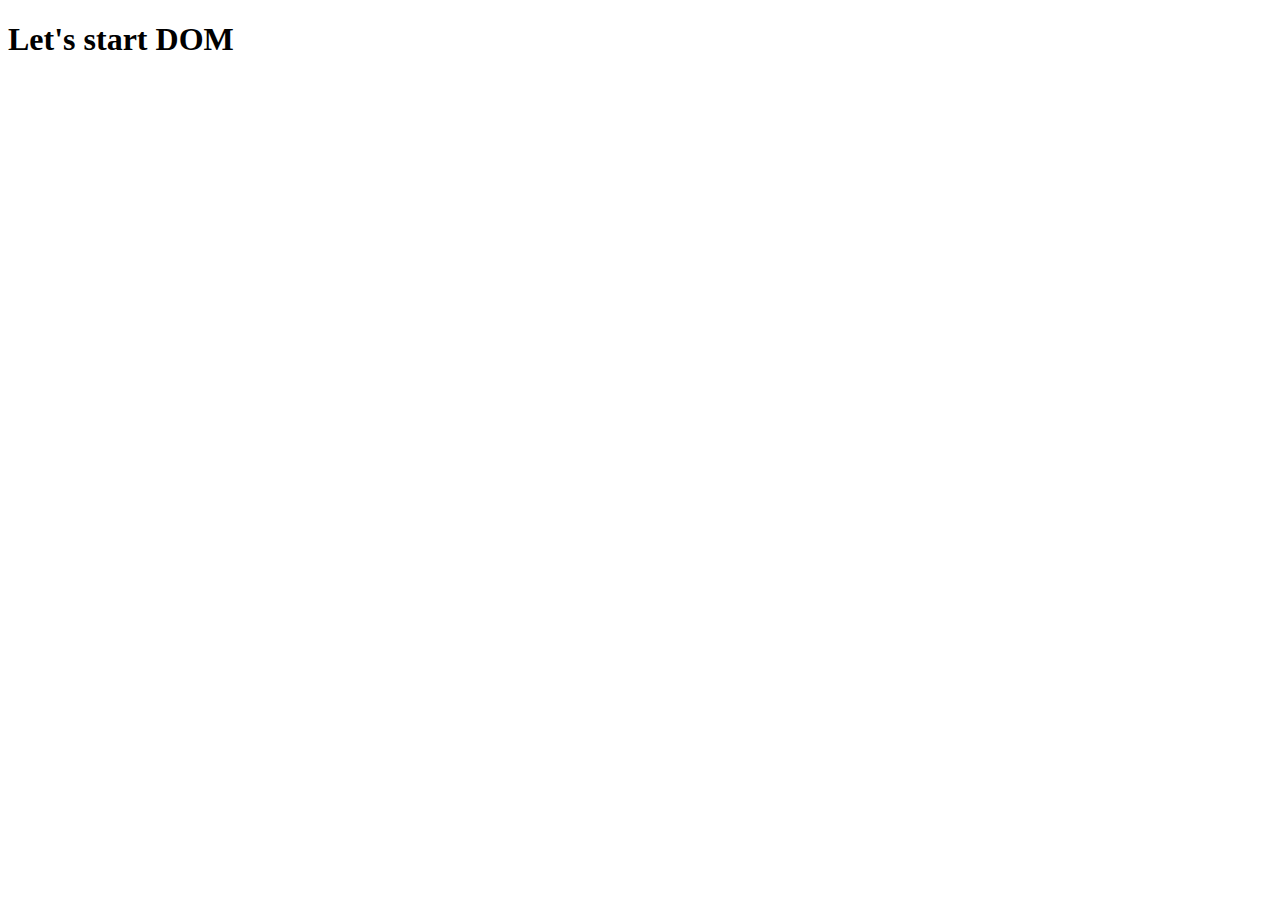
<file: module3/class_dom/index.html>
<!DOCTYPE html>
<html lang="en">
<head>
    <meta charset="UTF-8">
    <meta http-equiv="X-UA-Compatible" content="IE=edge">
    <meta name="viewport" content="width=device-width, initial-scale=1.0">
    <title>Document</title>
</head>
<body>
    <h1>Welcome to DOM</h1>
</body>
<script>
    let h1Tag = document.querySelector("h1");
    // console.log(h1Tag);
    h1Tag.innerText = "Let's start DOM";
</script>
</html>
</file>
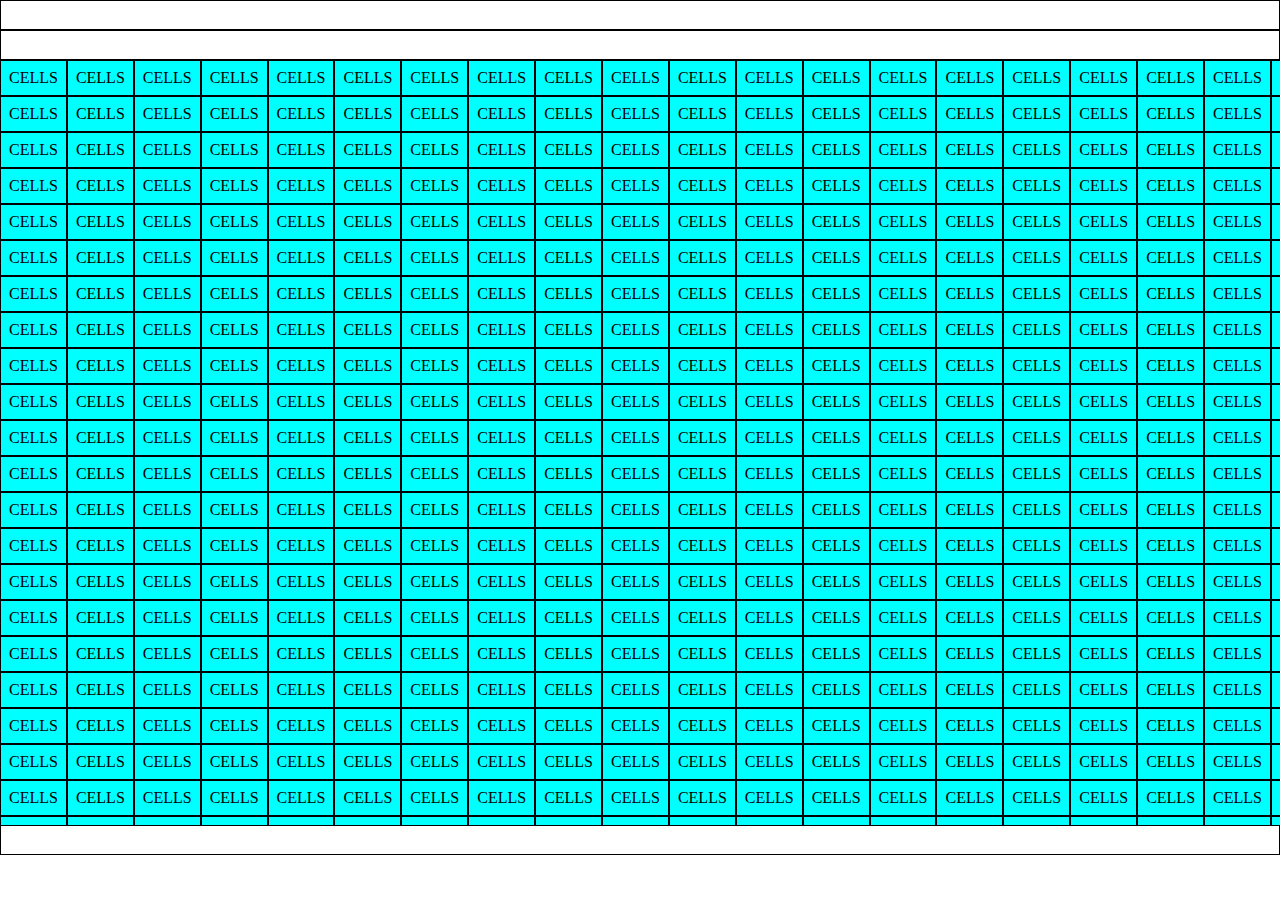
<file: module3/excel/index.html>
<!DOCTYPE html>
<html lang="en">
<head>
    <meta charset="UTF-8">
    <meta http-equiv="X-UA-Compatible" content="IE=edge">
    <meta name="viewport" content="width=device-width, initial-scale=1.0">
    <title>excel-clone</title>
    <link rel="stylesheet" href="./style.css">
</head>
<body>
    <div class="menu-option"></div>
    <div class="address-content"></div>
    <div class="cells-content"></div>
    <div class="sheet"></div>
</body>
<script src="./script.js"></script>
</html>
</file>
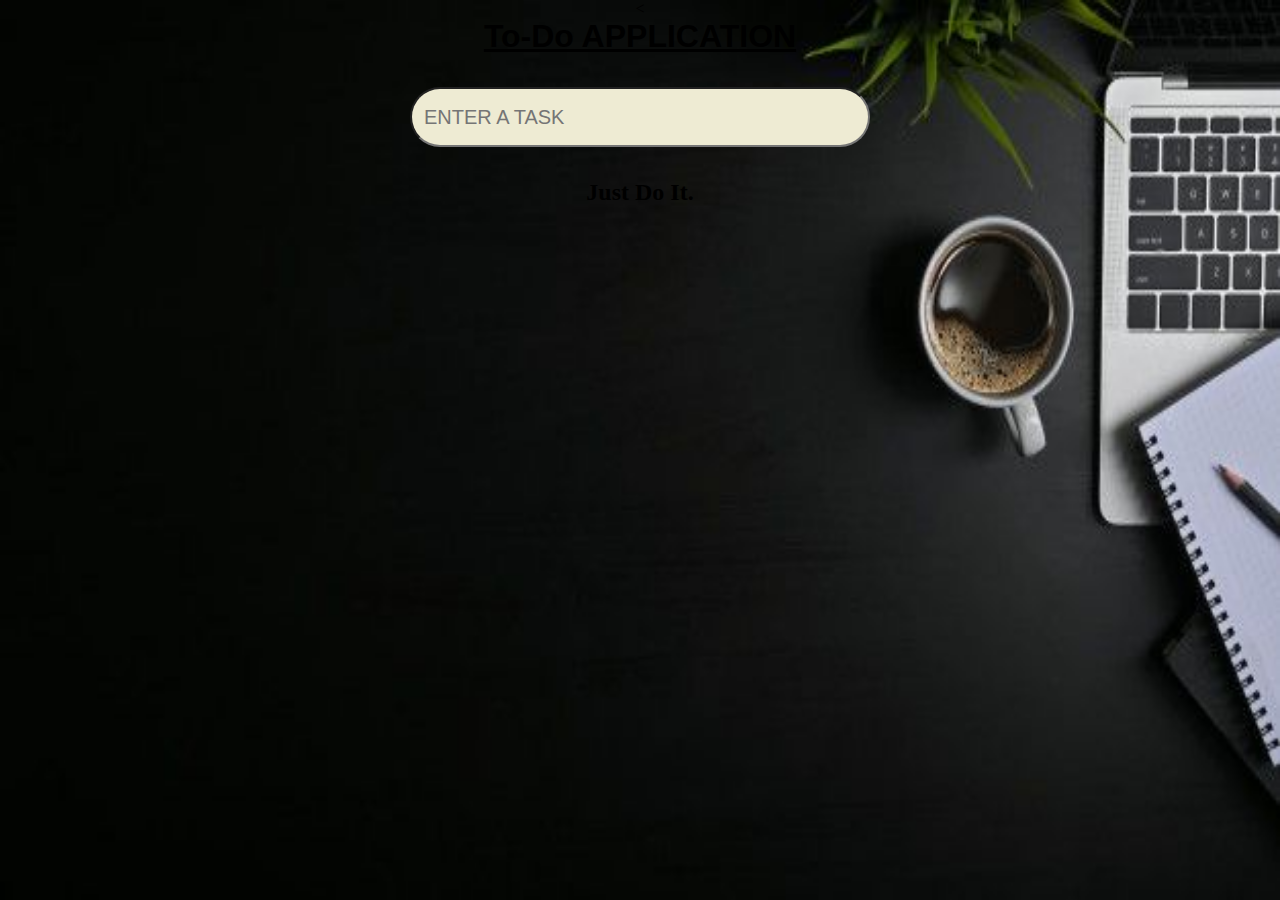
<file: module3/todo/index.html>
<!DOCTYPE html>
<html lang="en">
<head>
    <meta charset="UTF-8">
    <meta http-equiv="X-UA-Compatible" content="IE=edge">
    <meta name="viewport" content="width=device-width, initial-scale=1.0">
    <title>todo</title>
    <link rel="stylesheet" href="https://cdnjs.cloudflare.com/ajax/libs/font-awesome/4.7.0/css/font-awesome.min.css">
    <link rel="stylesheet" type="text/css" href="./style.css">
    <
        <style>
      body {
        
        background-image: url('image33.jpg');
        background-repeat: no-repeat;
        background-attachment: fixed;
        background-size: 100% 100%;
  /* opacity: 0.50; */
}

    </style>
    
</head>
<body>
    <h1>To-Do APPLICATION</h1>
    
    <input type="text" placeholder="ENTER A TASK">
    <h2> Just Do It.</h2>
    <!-- <img src="./1489353.jpg"> -->
    
    <!-- <i class="fa fa-trash"></i> -->
   <ul>
       
   </ul>
</body>
<script src="./script.js"></script>
</html>
</file>
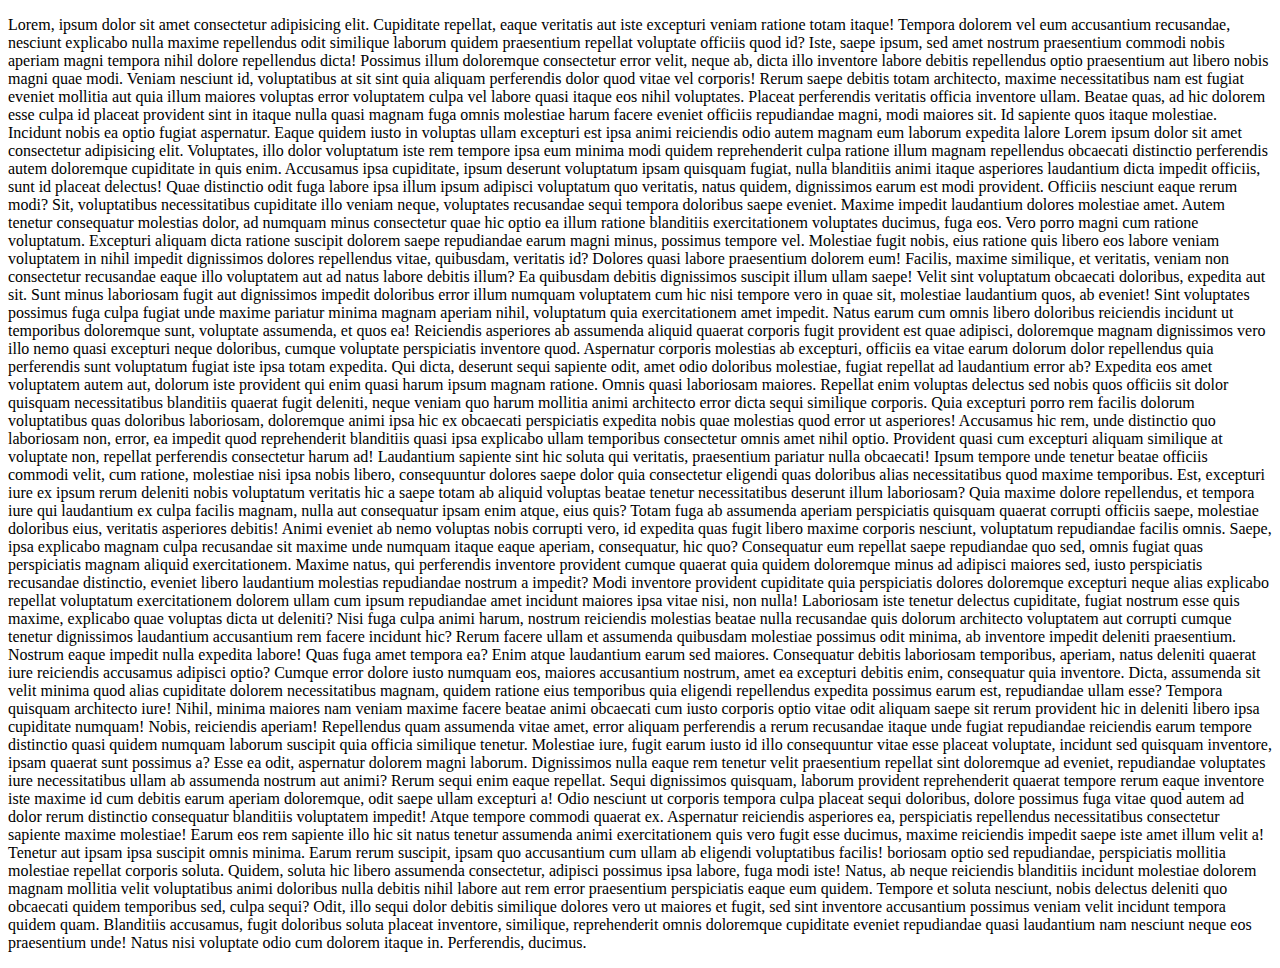
<file: module3/class_dom/homework2.html>
<!DOCTYPE html>
<html lang="en">
  <head>
    <meta charset="UTF-8" />
    <meta http-equiv="X-UA-Compatible" content="IE=edge" />
    <meta name="viewport" content="width=device-width, initial-scale=1.0" />
    <title>Document</title>
  </head>
  <body>
    <p>
      Lorem, ipsum dolor sit amet consectetur adipisicing elit. Cupiditate
      repellat, eaque veritatis aut iste excepturi veniam ratione totam itaque!
      Tempora dolorem vel eum accusantium recusandae, nesciunt explicabo nulla
      maxime repellendus odit similique laborum quidem praesentium repellat
      voluptate officiis quod id? Iste, saepe ipsum, sed amet nostrum
      praesentium commodi nobis aperiam magni tempora nihil dolore repellendus
      dicta! Possimus illum doloremque consectetur error velit, neque ab, dicta
      illo inventore labore debitis repellendus optio praesentium aut libero
      nobis magni quae modi. Veniam nesciunt id, voluptatibus at sit sint quia
      aliquam perferendis dolor quod vitae vel corporis! Rerum saepe debitis
      totam architecto, maxime necessitatibus nam est fugiat eveniet mollitia
      aut quia illum maiores voluptas error voluptatem culpa vel labore quasi
      itaque eos nihil voluptates. Placeat perferendis veritatis officia
      inventore ullam. Beatae quas, ad hic dolorem esse culpa id placeat
      provident sint in itaque nulla quasi magnam fuga omnis molestiae harum
      facere eveniet officiis repudiandae magni, modi maiores sit. Id sapiente
      quos itaque molestiae. Incidunt nobis ea optio fugiat aspernatur. Eaque
      quidem iusto in voluptas ullam excepturi est ipsa animi reiciendis odio
      autem magnam eum laborum expedita lalore Lorem ipsum dolor sit amet
      consectetur adipisicing elit. Voluptates, illo dolor voluptatum iste rem
      tempore ipsa eum minima modi quidem reprehenderit culpa ratione illum
      magnam repellendus obcaecati distinctio perferendis autem doloremque
      cupiditate in quis enim. Accusamus ipsa cupiditate, ipsum deserunt
      voluptatum ipsam quisquam fugiat, nulla blanditiis animi itaque asperiores
      laudantium dicta impedit officiis, sunt id placeat delectus! Quae
      distinctio odit fuga labore ipsa illum ipsum adipisci voluptatum quo
      veritatis, natus quidem, dignissimos earum est modi provident. Officiis
      nesciunt eaque rerum modi? Sit, voluptatibus necessitatibus cupiditate
      illo veniam neque, voluptates recusandae sequi tempora doloribus saepe
      eveniet. Maxime impedit laudantium dolores molestiae amet. Autem tenetur
      consequatur molestias dolor, ad numquam minus consectetur quae hic optio
      ea illum ratione blanditiis exercitationem voluptates ducimus, fuga eos.
      Vero porro magni cum ratione voluptatum. Excepturi aliquam dicta ratione
      suscipit dolorem saepe repudiandae earum magni minus, possimus tempore
      vel. Molestiae fugit nobis, eius ratione quis libero eos labore veniam
      voluptatem in nihil impedit dignissimos dolores repellendus vitae,
      quibusdam, veritatis id? Dolores quasi labore praesentium dolorem eum!
      Facilis, maxime similique, et veritatis, veniam non consectetur recusandae
      eaque illo voluptatem aut ad natus labore debitis illum? Ea quibusdam
      debitis dignissimos suscipit illum ullam saepe! Velit sint voluptatum
      obcaecati doloribus, expedita aut sit. Sunt minus laboriosam fugit aut
      dignissimos impedit doloribus error illum numquam voluptatem cum hic nisi
      tempore vero in quae sit, molestiae laudantium quos, ab eveniet! Sint
      voluptates possimus fuga culpa fugiat unde maxime pariatur minima magnam
      aperiam nihil, voluptatum quia exercitationem amet impedit. Natus earum
      cum omnis libero doloribus reiciendis incidunt ut temporibus doloremque
      sunt, voluptate assumenda, et quos ea! Reiciendis asperiores ab assumenda
      aliquid quaerat corporis fugit provident est quae adipisci, doloremque
      magnam dignissimos vero illo nemo quasi excepturi neque doloribus, cumque
      voluptate perspiciatis inventore quod. Aspernatur corporis molestias ab
      excepturi, officiis ea vitae earum dolorum dolor repellendus quia
      perferendis sunt voluptatum fugiat iste ipsa totam expedita. Qui dicta,
      deserunt sequi sapiente odit, amet odio doloribus molestiae, fugiat
      repellat ad laudantium error ab? Expedita eos amet voluptatem autem aut,
      dolorum iste provident qui enim quasi harum ipsum magnam ratione. Omnis
      quasi laboriosam maiores. Repellat enim voluptas delectus sed nobis quos
      officiis sit dolor quisquam necessitatibus blanditiis quaerat fugit
      deleniti, neque veniam quo harum mollitia animi architecto error dicta
      sequi similique corporis. Quia excepturi porro rem facilis dolorum
      voluptatibus quas doloribus laboriosam, doloremque animi ipsa hic ex
      obcaecati perspiciatis expedita nobis quae molestias quod error ut
      asperiores! Accusamus hic rem, unde distinctio quo laboriosam non, error,
      ea impedit quod reprehenderit blanditiis quasi ipsa explicabo ullam
      temporibus consectetur omnis amet nihil optio. Provident quasi cum
      excepturi aliquam similique at voluptate non, repellat perferendis
      consectetur harum ad! Laudantium sapiente sint hic soluta qui veritatis,
      praesentium pariatur nulla obcaecati! Ipsum tempore unde tenetur beatae
      officiis commodi velit, cum ratione, molestiae nisi ipsa nobis libero,
      consequuntur dolores saepe dolor quia consectetur eligendi quas doloribus
      alias necessitatibus quod maxime temporibus. Est, excepturi iure ex ipsum
      rerum deleniti nobis voluptatum veritatis hic a saepe totam ab aliquid
      voluptas beatae tenetur necessitatibus deserunt illum laboriosam? Quia
      maxime dolore repellendus, et tempora iure qui laudantium ex culpa facilis
      magnam, nulla aut consequatur ipsam enim atque, eius quis? Totam fuga ab
      assumenda aperiam perspiciatis quisquam quaerat corrupti officiis saepe,
      molestiae doloribus eius, veritatis asperiores debitis! Animi eveniet ab
      nemo voluptas nobis corrupti vero, id expedita quas fugit libero maxime
      corporis nesciunt, voluptatum repudiandae facilis omnis. Saepe, ipsa
      explicabo magnam culpa recusandae sit maxime unde numquam itaque eaque
      aperiam, consequatur, hic quo? Consequatur eum repellat saepe repudiandae
      quo sed, omnis fugiat quas perspiciatis magnam aliquid exercitationem.
      Maxime natus, qui perferendis inventore provident cumque quaerat quia
      quidem doloremque minus ad adipisci maiores sed, iusto perspiciatis
      recusandae distinctio, eveniet libero laudantium molestias repudiandae
      nostrum a impedit? Modi inventore provident cupiditate quia perspiciatis
      dolores doloremque excepturi neque alias explicabo repellat voluptatum
      exercitationem dolorem ullam cum ipsum repudiandae amet incidunt maiores
      ipsa vitae nisi, non nulla! Laboriosam iste tenetur delectus cupiditate,
      fugiat nostrum esse quis maxime, explicabo quae voluptas dicta ut
      deleniti? Nisi fuga culpa animi harum, nostrum reiciendis molestias beatae
      nulla recusandae quis dolorum architecto voluptatem aut corrupti cumque
      tenetur dignissimos laudantium accusantium rem facere incidunt hic? Rerum
      facere ullam et assumenda quibusdam molestiae possimus odit minima, ab
      inventore impedit deleniti praesentium. Nostrum eaque impedit nulla
      expedita labore! Quas fuga amet tempora ea? Enim atque laudantium earum
      sed maiores. Consequatur debitis laboriosam temporibus, aperiam, natus
      deleniti quaerat iure reiciendis accusamus adipisci optio? Cumque error
      dolore iusto numquam eos, maiores accusantium nostrum, amet ea excepturi
      debitis enim, consequatur quia inventore. Dicta, assumenda sit velit
      minima quod alias cupiditate dolorem necessitatibus magnam, quidem ratione
      eius temporibus quia eligendi repellendus expedita possimus earum est,
      repudiandae ullam esse? Tempora quisquam architecto iure! Nihil, minima
      maiores nam veniam maxime facere beatae animi obcaecati cum iusto corporis
      optio vitae odit aliquam saepe sit rerum provident hic in deleniti libero
      ipsa cupiditate numquam! Nobis, reiciendis aperiam! Repellendus quam
      assumenda vitae amet, error aliquam perferendis a rerum recusandae itaque
      unde fugiat repudiandae reiciendis earum tempore distinctio quasi quidem
      numquam laborum suscipit quia officia similique tenetur. Molestiae iure,
      fugit earum iusto id illo consequuntur vitae esse placeat voluptate,
      incidunt sed quisquam inventore, ipsam quaerat sunt possimus a? Esse ea
      odit, aspernatur dolorem magni laborum. Dignissimos nulla eaque rem
      tenetur velit praesentium repellat sint doloremque ad eveniet, repudiandae
      voluptates iure necessitatibus ullam ab assumenda nostrum aut animi? Rerum
      sequi enim eaque repellat. Sequi dignissimos quisquam, laborum provident
      reprehenderit quaerat tempore rerum eaque inventore iste maxime id cum
      debitis earum aperiam doloremque, odit saepe ullam excepturi a! Odio
      nesciunt ut corporis tempora culpa placeat sequi doloribus, dolore
      possimus fuga vitae quod autem ad dolor rerum distinctio consequatur
      blanditiis voluptatem impedit! Atque tempore commodi quaerat ex.
      Aspernatur reiciendis asperiores ea, perspiciatis repellendus
      necessitatibus consectetur sapiente maxime molestiae! Earum eos rem
      sapiente illo hic sit natus tenetur assumenda animi exercitationem quis
      vero fugit esse ducimus, maxime reiciendis impedit saepe iste amet illum
      velit a! Tenetur aut ipsam ipsa suscipit omnis minima. Earum rerum
      suscipit, ipsam quo accusantium cum ullam ab eligendi voluptatibus
      facilis! boriosam optio sed repudiandae, perspiciatis mollitia molestiae
      repellat corporis soluta. Quidem, soluta hic libero assumenda consectetur,
      adipisci possimus ipsa labore, fuga modi iste! Natus, ab neque reiciendis
      blanditiis incidunt molestiae dolorem magnam mollitia velit voluptatibus
      animi doloribus nulla debitis nihil labore aut rem error praesentium
      perspiciatis eaque eum quidem. Tempore et soluta nesciunt, nobis delectus
      deleniti quo obcaecati quidem temporibus sed, culpa sequi? Odit, illo
      sequi dolor debitis similique dolores vero ut maiores et fugit, sed sint
      inventore accusantium possimus veniam velit incidunt tempora quidem quam.
      Blanditiis accusamus, fugit doloribus soluta placeat inventore, similique,
      reprehenderit omnis doloremque cupiditate eveniet repudiandae quasi
      laudantium nam nesciunt neque eos praesentium unde! Natus nisi voluptate
      odio cum dolorem itaque in. Perferendis, ducimus.
    </p>
    <script>
      // Q Write a script which logs hello everytime a click is performed in the web page

      // Solution:
      
      let pTag = document.querySelector("p");
      pTag.addEventListener("click", function(){
        console.log("hello");
      })
      
    </script>
  </body>
</html>
</file>
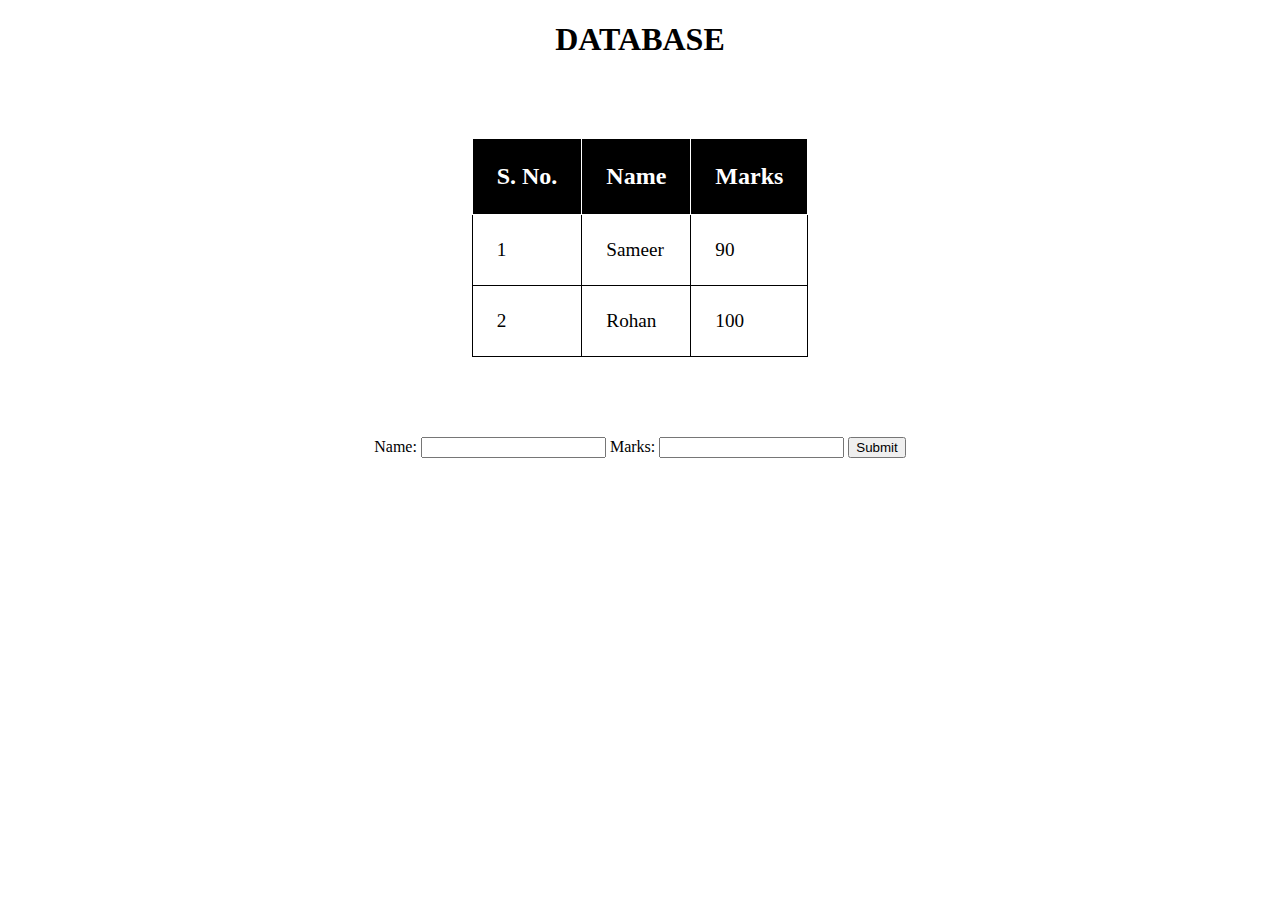
<file: module3/class_dom/homework3.html>
<!DOCTYPE html>
<html lang="en">
  <head>
    <meta charset="UTF-8" />
    <meta http-equiv="X-UA-Compatible" content="IE=edge" />
    <meta name="viewport" content="width=device-width, initial-scale=1.0" />
    <title>Document</title>
    <style>
      tr,
      table,
      td,
      th {
        border: 1px solid;
        border-collapse: collapse;
      }

      td,
      th {
        padding: 1.5rem;
      }

      table {
        margin: auto;
        margin-top: 5rem;
      }

      th {
        font-size: 1.5rem;
        background: black;
        color: white;
      }

      td {
        font-size: 1.2rem;
      }

      form {
        text-align: center;
        margin-top: 5rem;
      }
      h1 {
        text-align: center;
      }
    </style>
  </head>
  <body>
    <h1>DATABASE</h1>
    <table>
      <thead>
        <tr>
          <th>S. No.</th>
          <th>Name</th>
          <th>Marks</th>
        </tr>
      </thead>
      <tbody>
        <tr>
          <td>1</td>
          <td>Sameer</td>
          <td>90</td>
        </tr>

        <tr>
          <td>2</td>
          <td>Rohan</td>
          <td>100</td>
        </tr>
      </tbody>
    </table>

    <form>
      <label for="name"
        >Name:
        <input type="text" id="name" />
      </label>
      <label for="marks"
        >Marks:
        <input type="number" id="marks" />
      </label>
      <input type="submit" value="Submit" />
    </form>
    <script>
      // Q Write a script which takes the entry from the form and add it into the table
      
    </script>
  </body>
</html>
</file>
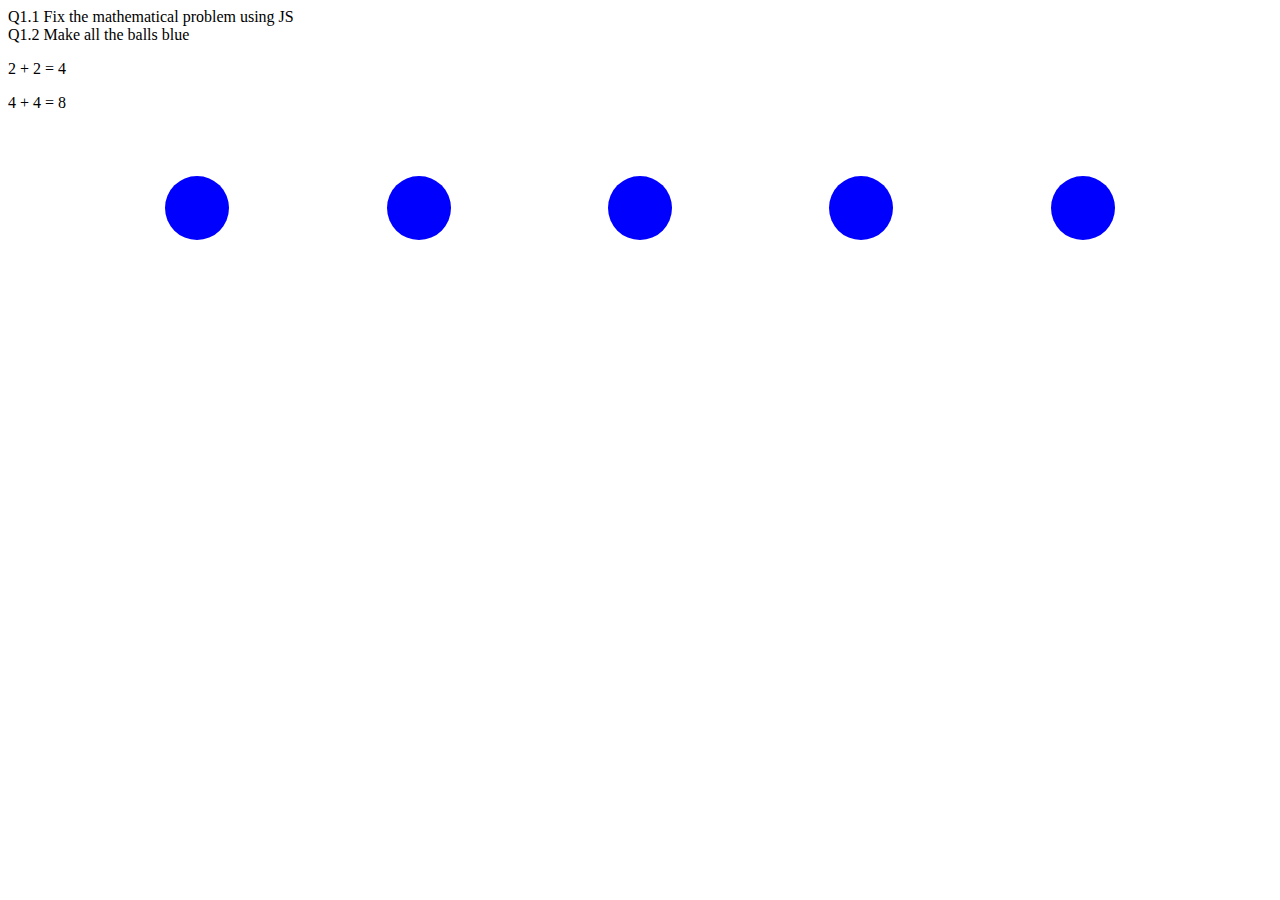
<file: module3/class_dom/q1-easy.html>
<!DOCTYPE html>
<html lang="en">
  <head>
    <meta charset="UTF-8" />
    <meta http-equiv="X-UA-Compatible" content="IE=edge" />
    <meta name="viewport" content="width=device-width, initial-scale=1.0" />
    <title>Document</title>
    <style>
      .balls {
        margin-top: 4rem;
        display: flex;
        justify-content: space-evenly;
      }
      .ball {
        height: 4rem;
        width: 4rem;
        border-radius: 50%;
        border: none;
        background-color: red;
      }
    </style>
  </head>
  <body>
    Q1.1 Fix the mathematical problem using JS <br>
    Q1.2 Make all the balls blue 
    <p>2 + 2 = 22</p>
    
    <p id="calci"> 4 + 4 = 44 </p>                   <!-- ADDED BY ME -->

    <div class="balls">
      <div class="ball"></div>
      <div class="ball"></div>
      <div class="ball"></div>
      <div class="ball"></div>
      <div class="ball"></div>
    </div>
    <script>
      //write your code here
      
      //1.(i)
      let Ptag = document.querySelector("p");
      Ptag.innerText = "2 + 2 = 4";
 
      //1.(ii)
      let PTag = document.getElementById("calci");
      PTag.innerText = "4 + 4 = 8"; 

      //2
     let allBalls = document.querySelectorAll(".ball");
     for(let i=0 ; i<allBalls.length ; i++){
       allBalls[i].style.backgroundColor="blue";
     }

    //  let allBalls = document.querySelectorAll(".ball");
    //   for(let i=0;i<allBalls.length;i++){
    //     allBalls[i].style.backgroundColor = "blue";
    //   }

      
    </script>
  </body>
</html>
</file>
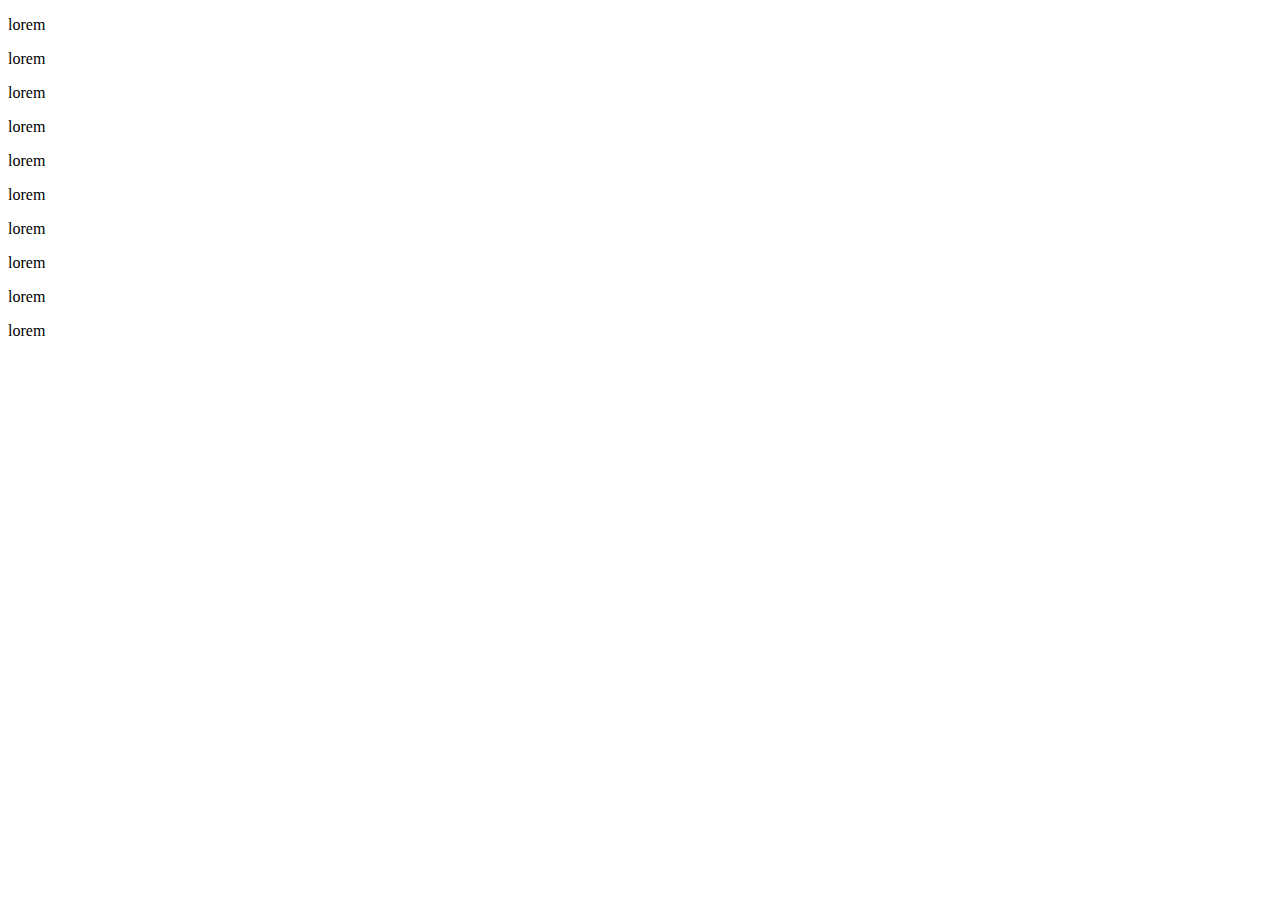
<file: module3/class_dom/q11-easy.html>
<!DOCTYPE html>
<html lang="en">
  <head>
    <meta charset="UTF-8" />
    <meta http-equiv="X-UA-Compatible" content="IE=edge" />
    <meta name="viewport" content="width=device-width, initial-scale=1.0" />
    <title>Document</title>
  </head>
  <body>
    <p>lorem</p>
    <p>lorem</p>
    <p>lorem</p>
    <p>lorem</p>
    <p>lorem</p>
    <p>lorem</p>
    <p>lorem</p>
    <p>lorem</p>
    <p>lorem</p>
    <p>lorem</p>
    <script>
      // Q - Map function does not exist for a nodelist like it does for an array. Create a function called nodeStyleMapper which takes a nodelist a css property name and a value and it add that property with the given value to all the dom nodes of the nodelist.Using that function make the colour of all p tags red


      // Solution 
    </script>
  </body>
</html>
</file>
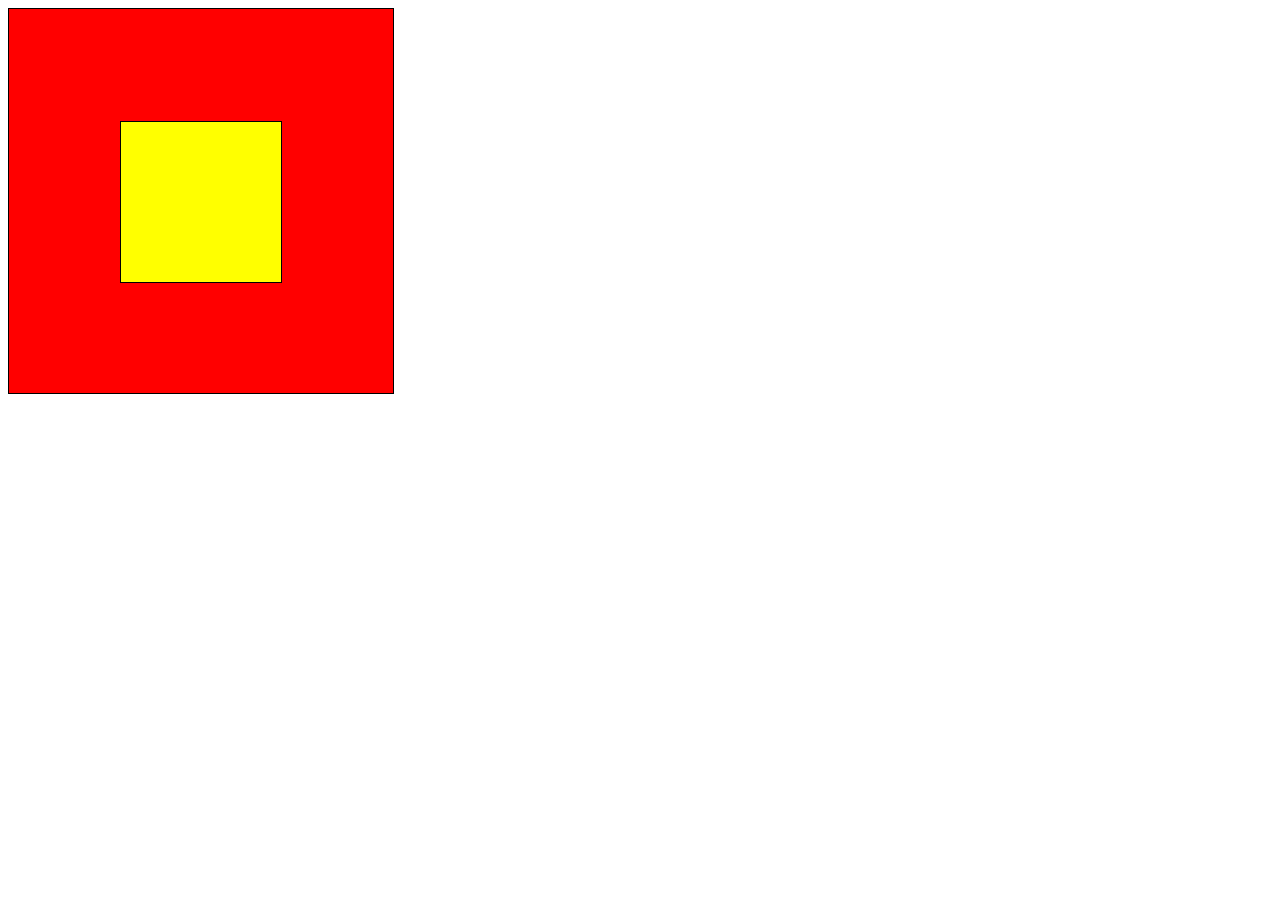
<file: module3/class_dom/q12-easy.html>
<!DOCTYPE html>
<html lang="en">
  <head>
    <meta charset="UTF-8" />
    <meta http-equiv="X-UA-Compatible" content="IE=edge" />
    <meta name="viewport" content="width=device-width, initial-scale=1.0" />
    <title>Document</title>
    <style>
      div {
        border: 1px solid;
      }
      .red {
        padding: 2rem;
        height: 20rem;
        width: 20rem;
        background-color: red;
      }

      .yellow {
        height: 10rem;
        width: 10rem;
        margin: auto;
        background-color: yellow;
        margin-top: 5rem;
      }
    </style>
  </head>
  <body>
    <div class="red">
      <div class="yellow"></div>
    </div>
    <script>
      //Q The following code is broken. Even when clicked on yellow, its alerted that red is clicked. Fix it
      let red = document.querySelector(".red");

      red.addEventListener("click", function () {
        alert("red was clicked");
      });

      // Solution:
    </script>
  </body>
</html>
</file>
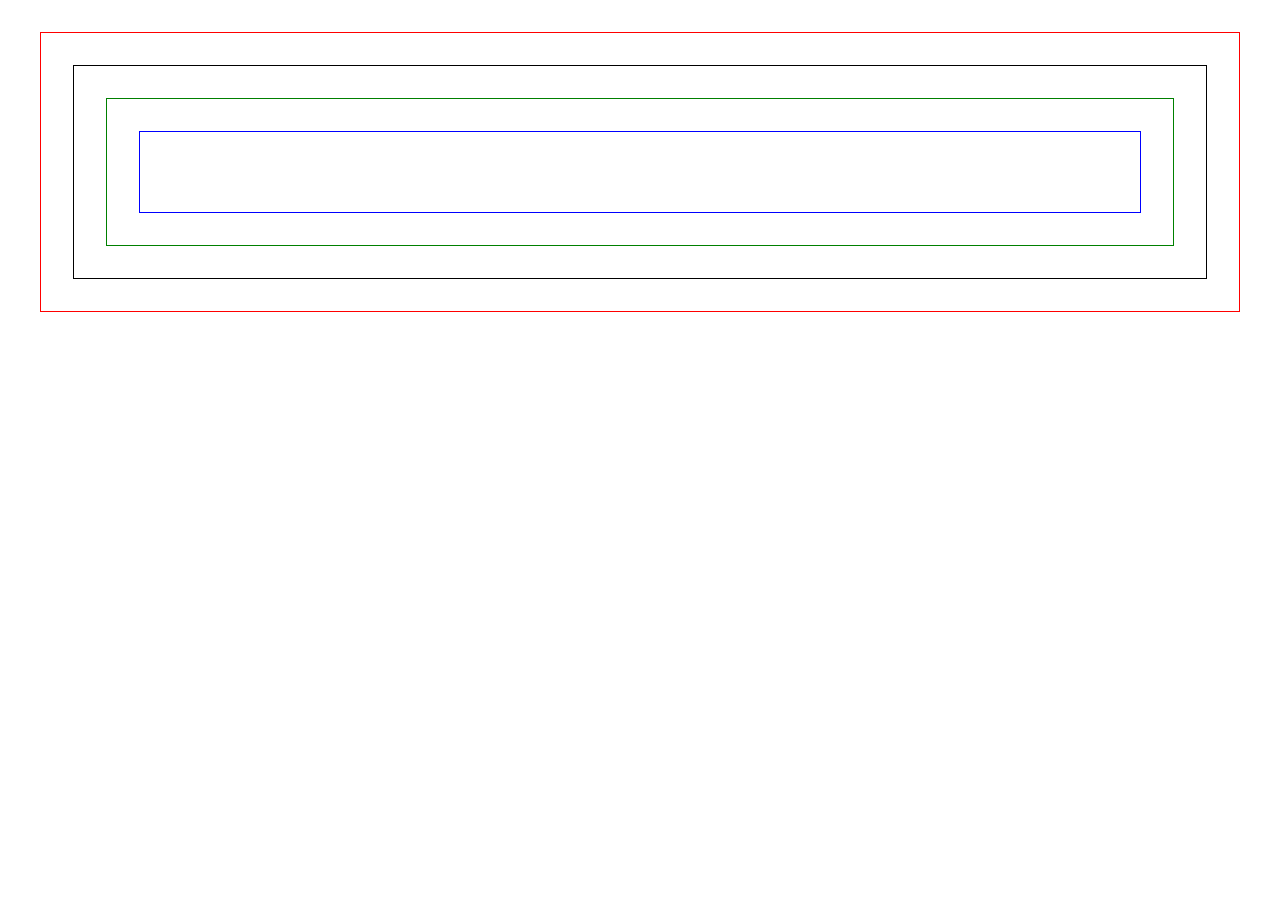
<file: module3/class_dom/q13-easy.html>
<!DOCTYPE html>
<html lang="en">
  <head>
    <meta charset="UTF-8" />
    <meta http-equiv="X-UA-Compatible" content="IE=edge" />
    <meta name="viewport" content="width=device-width, initial-scale=1.0" />
    <title>Recursive Div</title>
    <style>
      div {
        margin: 2rem;
        min-height: 5rem;
        min-width: 5rem;
      }
    </style>
  </head>
  <body>
    <div style="border: 1px solid red">
      <div style="border: 1px solid black">
        <div style="border: 1px solid green">
          <div style="border: 1px solid blue"></div>
        </div>
      </div>
    </div>

    <script>
      // Q- Write a script using the method querySelector that goes into lowest depth div and deletes it. Alternatively also write one line non recursive solution using querySelectorAll

    </script>
  </body>
</html>
</file>
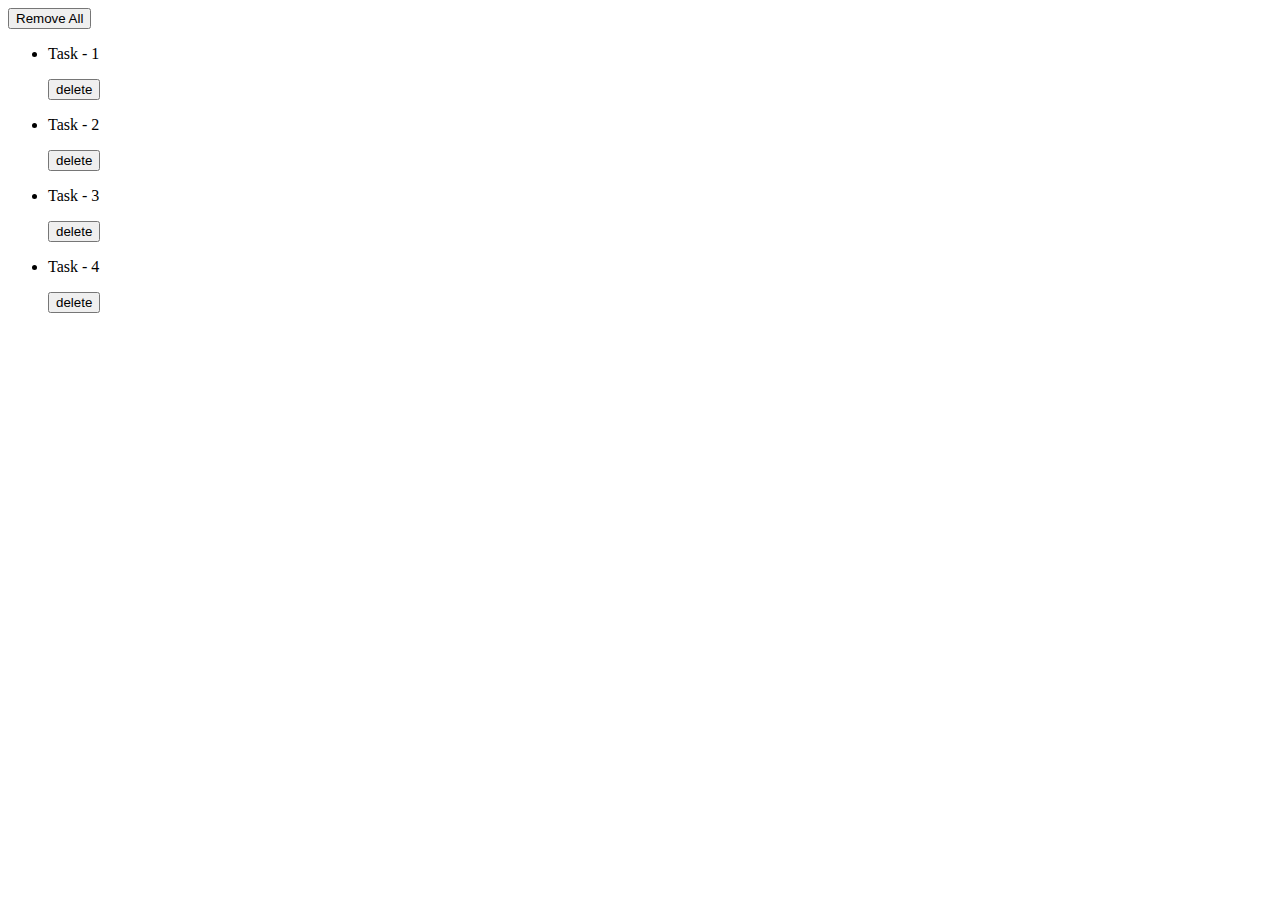
<file: module3/class_dom/q14-easy.html>
<!DOCTYPE html>
<html lang="en">
  <head>
    <meta charset="UTF-8" />
    <meta http-equiv="X-UA-Compatible" content="IE=edge" />
    <meta name="viewport" content="width=device-width, initial-scale=1.0" />
    <title>Document</title>
  </head>
  <body>
    <button id="all">Remove All</button>
    <ul>
      <li>
        <p>Task - 1</p>
        <button>delete</button>
      </li>
      <li>
        <p>Task - 2</p>
        <button>delete</button>
      </li>
      <li>
        <p>Task - 3</p>
        <button>delete</button>
      </li>
      <li>
        <p>Task - 4</p>
        <button>delete</button>
      </li>
    </ul>
    <script>
      // Q- Make remove all button work  and make individual delete btn work 
      //   Solution:

      let removAllButton = document.querySelector("#all");
      removAllButton.addEventListener("click",function(){
        let ulTag=document.querySelector("ul");
        ulTag.remove();
      })


      // let removeAllBtn = document.querySelector("#all");
      // removeAllBtn.addEventListener("click",function(){
      //   let ulTag = document.querySelector("ul");
      //   ulTag.remove();
      // })
 
      let allButtons=document.querySelectorAll("ul button");
      for(let i=0 ; i<allButtons.length ; i++){
        allButtons[i].addEventListener("click" , function(e){
        e.target.parentElement.remove();
        })
      }












      // let allBtns = document.querySelectorAll("ul button");
      // for(let i=0;i<allBtns.length;i++){
      //   allBtns[i].addEventListener("click",function(e){
      //     console.log(e);
      //     e.target.parentElement.remove();
      //   })
      // }

    </script>
  </body>
</html>
</file>
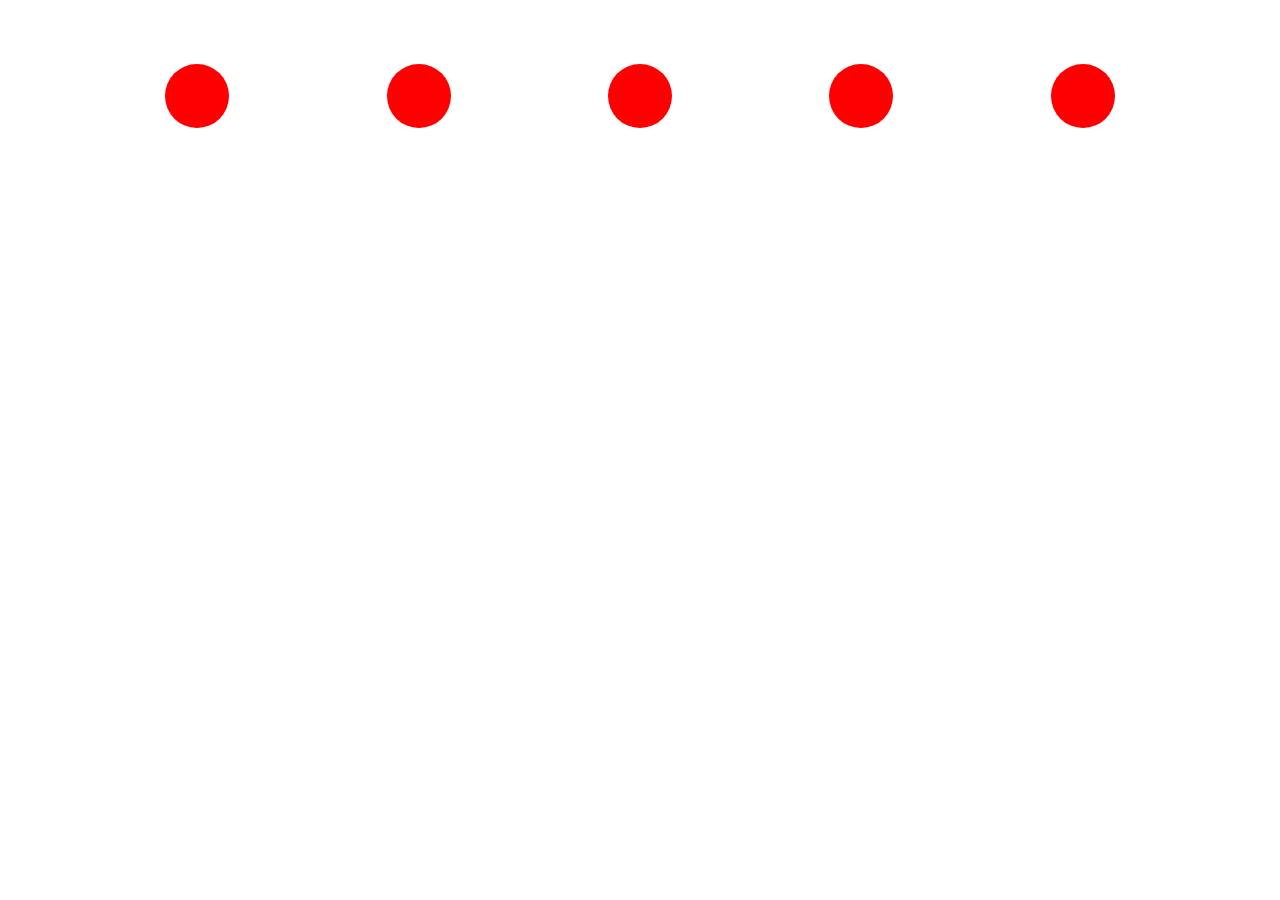
<file: module3/class_dom/q2-easy.html>
<!DOCTYPE html>
<html lang="en">
  <head>
    <meta charset="UTF-8" />
    <meta http-equiv="X-UA-Compatible" content="IE=edge" />
    <meta name="viewport" content="width=device-width, initial-scale=1.0" />
    <title>Document</title>
    <style>
      .balls {
        margin-top: 4rem;
        display: flex;
        justify-content: space-evenly;
      }
      .ball {
        height: 4rem;
        width: 4rem;
        border-radius: 50%;
        border: none;
        background-color: red;
      }
    </style>
  </head>
  <body>
    <div class="balls">
      <div class="ball"></div>
      <div class="ball"></div>
      <div class="ball"></div>
      <div class="ball"></div>
      <div class="ball"></div>
    </div>
    <script>
      // Q Make a loading animation using the above 5 balls and JS

      // Solution:
    </script>
  </body>
</html>
</file>
<file: module3/excel/style.css>
*{
    margin: 0px;
    padding: 0px;
    box-sizing: border-box;
}

.menu-option{
    border: 0.5px solid;
    height: 30px;
}

.address-content{
    border: 0.5px solid;
    height: 30px;
}

.cells-content{
    /* border: 0.5px; */
    height: 85vh;
    background-color: aqua;
    overflow: auto;
}

.sheet{

    border: 0.5px solid;
    height: 30px;
}
.row{
    display: flex;
}
.cell{
    border: 0.5px solid;
    padding: 8px;
}
</file>
<file: module3/todo/style.css>
*{
    margin: 0px;
    padding: 0px;
}
body{
    display: flex;
    flex-direction: column;
    justify-content: space-between;
     align-items: center;
    background-color: #437C90;
}

input{
    height: 2rem;
    width: 27rem;
    margin: 2rem;
    padding: 0.75rem;
    font-size: 1.25rem;
    border-radius: 30px;
    background-color: #EEEBD3;
    color:black;
}
li{
    min-height: 2.5rem;
    width: 40rem;
    display:flex;
    justify-content: space-between;
    border-radius: 10px;
    border: 1px solid black;
    font-size: 1.25rem;
    padding: 0.5rem;
    margin: 0.5rem;
    word-break: break-all;
    background-color: #255957;
}

.delete{
    color: red;
}

h1{
    font-family:'Gill Sans', 'Gill Sans MT', Calibri, 'Trebuchet MS', sans-serif;
    text-align: center;
    text-decoration: underline;
}
</file>
